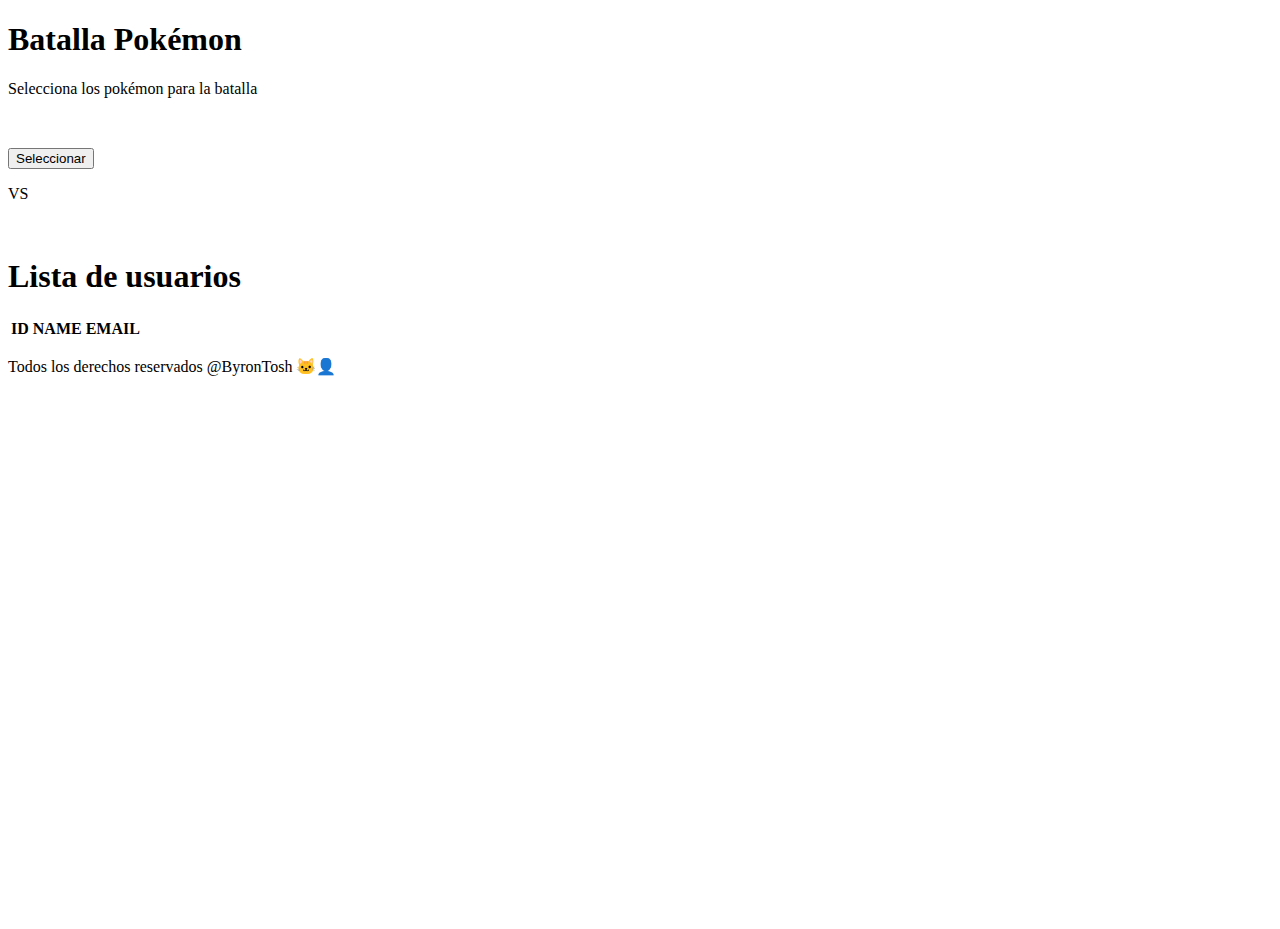
<file: Apis/Pokeapi/Aplicacion pokemon/index.html>
<!DOCTYPE html>
<html lang="en">

<head>
    <meta charset="UTF-8">
    <meta http-equiv="X-UA-Compatible" content="IE=edge">
    <meta name="viewport" content="width=device-width, initial-scale=1.0">
    <link href="https://cdn.jsdelivr.net/npm/bootstrap@5.1.3/dist/css/bootstrap.min.css" rel="stylesheet"
        integrity="sha384-1BmE4kWBq78iYhFldvKuhfTAU6auU8tT94WrHftjDbrCEXSU1oBoqyl2QvZ6jIW3" crossorigin="anonymous">
    <link rel="stylesheet" href="./estilos.css">
    <title>Laboratorio 1</title>
</head>

<body>
    <main class="container text-center d-flex flex-column alto justify-content-center ">
        
        <div class="row">
            <div class="col-12 my-3">
                <h1 class="font-weight-bold text-success">
                    Batalla Pokémon
                </h1>
            </div>
            <div class="col-12 row align-items-start my-3">
                <p class="lead">Selecciona los pokémon para la batalla</p>
            </div>
        </div>


        <div class="row" id="listarpokemon">
            
            <article class="col-12 col-sm-12 col-md-6 col-lg-4 mb-2">
                <div class="border border-black border-3 rounded-3" id="pok-1">
                    <img>
                    <ol>
                    </ol>
                    <a href="#" class="d-block bg-secondary text-white py-1 text-decoration-none">
                        <p class="lead"></p>
                    </a>
                </div>
            </article>

            <article class="col-12 col-sm-12 col-md-6 col-lg-4 mb-2 ">
                <div>
                    <button type="submit" class="btn btn-success mb-3" onclick="btnSeleccionar()">Seleccionar</button>
                    <p class="lead">VS</p>
                </div>
            </article>

            <article class="col-12 col-sm-12 col-md-12 col-lg-4">
                <div class="border border-black border-3 rounded-3" id="pok-2">
                    <img>
                    <ol>
                    </ol>
                    <a href="#" class="d-block bg-secondary text-white py-1 text-decoration-none">
                        <p class="lead"></p>
                    </a>
                </div>
            </article>
        </div>

        
        <div class="row">
            <div class="col-12 my-3">
                <h1 class="font-weight-bold text-success">
                    Lista de usuarios
                </h1>
            </div>
        </div>


        <div class="row">
            <table class="table table-striped table-hover">
                <thead>
                    <tr>
                        <th>ID</th>
                        <th>NAME</th>
                        <th>EMAIL</th>
                    </tr>
                </thead>
                <tbody id="data">
                </tbody>

            </table>
        </div>


        <div class="row">
            <footer>
                <p class="text-secondary py-5">Todos los derechos reservados @ByronTosh 🐱‍👤</p>
            </footer>
        </div>
    </main>

    <script src="./datosPokemon.js"></script>
    <script src="./datosUsers.js"></script>
</body>

</html>
</file>
<file: Apis/Pokeapi/Aplicacion pokemon/estilos.css>
.alto {
    @media (min-width:992px) {
        height: 100vh;
    }

}
</file>
